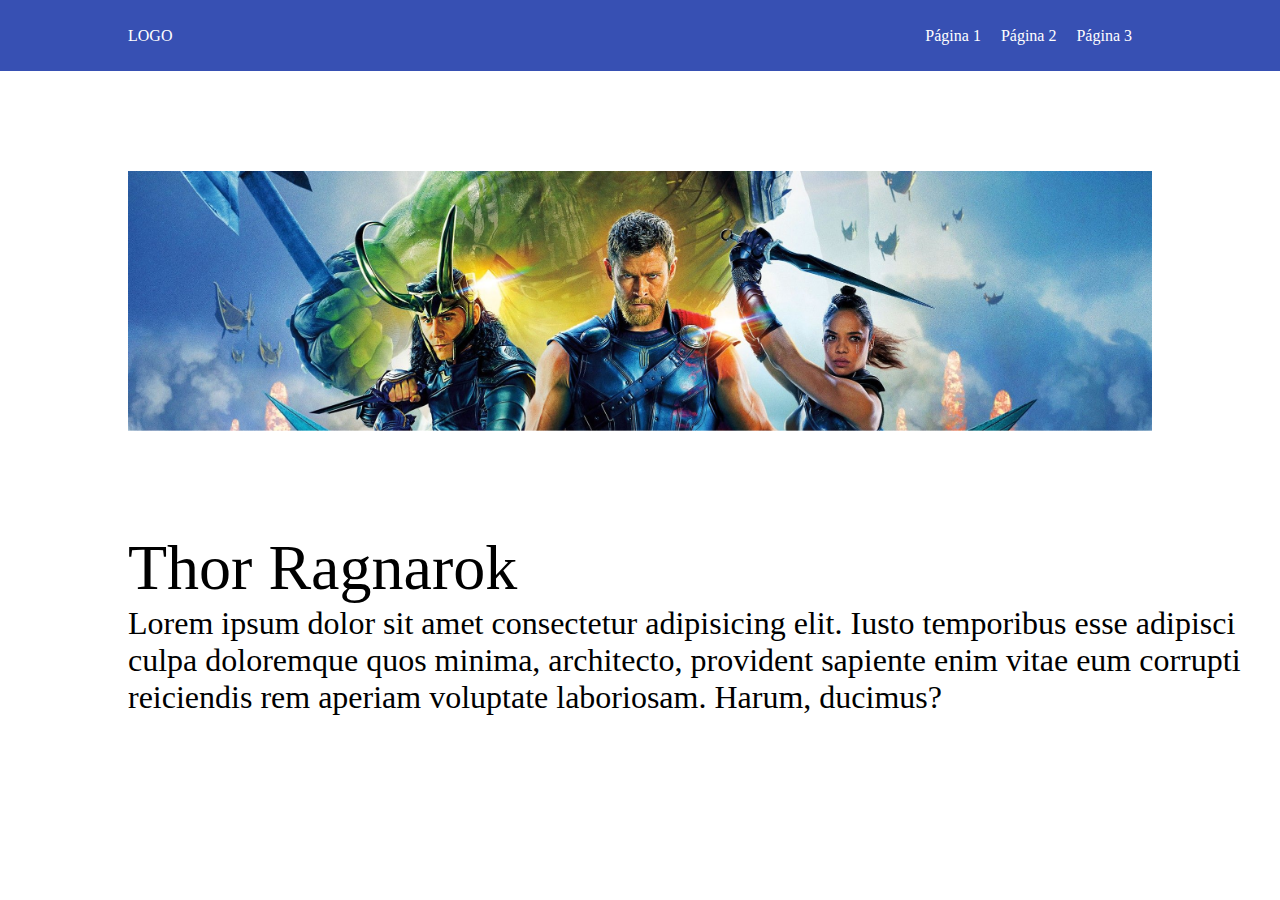
<file: layout 1/index.html>
<!DOCTYPE html>
<html lang="pt-BR">

<head>
    <meta charset="UTF-8">
    <meta name="viewport" content="width=device-width, initial-scale=1.0">
    <title>Layout 1</title>
    <link rel="stylesheet" href="style.css">
</head>

<body>

           <div class="cabecalho">

            <div class="left">
                <p>
                    LOGO
                </p>
            </div>

            <div class="right">

                <p>Página 1</p>
                <p>Página 2</p>
                <p>Página 3</p>
            </div>

        </div>

        <div class="caixa-da-img">

            <img src="assets/img/Rectangle 3.png" alt="Thor Ragnarok">

        </div>



        <div class="textos">

            <h1>Thor Ragnarok</h1>
            <p>Lorem ipsum dolor sit amet consectetur adipisicing elit. Iusto temporibus esse adipisci culpa doloremque quos minima, architecto, provident sapiente enim vitae eum corrupti reiciendis rem aperiam voluptate laboriosam. Harum, ducimus?</p>

        </div>
   





    

    

</body>

</html>
</file>
<file: layout 1/style.css>
@import url('https://fonts.googleapis.com/css2?family=Inter:ital,opsz,wght@0,14..32,100..900;1,14..32,100..900&display=swap');


*{

    padding: 0px;
    margin: 0px;
    box-sizing: border-box;     
    font-size: Inter; 


}




.cabecalho{

    width: 100vw;
    height: 71px;
    background-color: #3750b3;
    display: flex;
    justify-content: space-between;
    align-items: center;
}


.cabecalho p {
    color: white;
    margin-right: 20px;
}

.left{
    margin-left: 10vw;
}

.right {
    display: flex;
    margin-right: 10vw;
}


.caixa-da-img {

    width: 100vw;
    display: flex;
    justify-content: center;
    margin-top: 100px;
}

.caixa-da-img img{

    width: 80vw;
}


.textos {
    margin-top: 100px;
    margin-left: 10vw;

}

h1 {

    font-size: 64px;
    font-weight: normal;
}

.textos p{

    font-size:32px;

}
</file>
